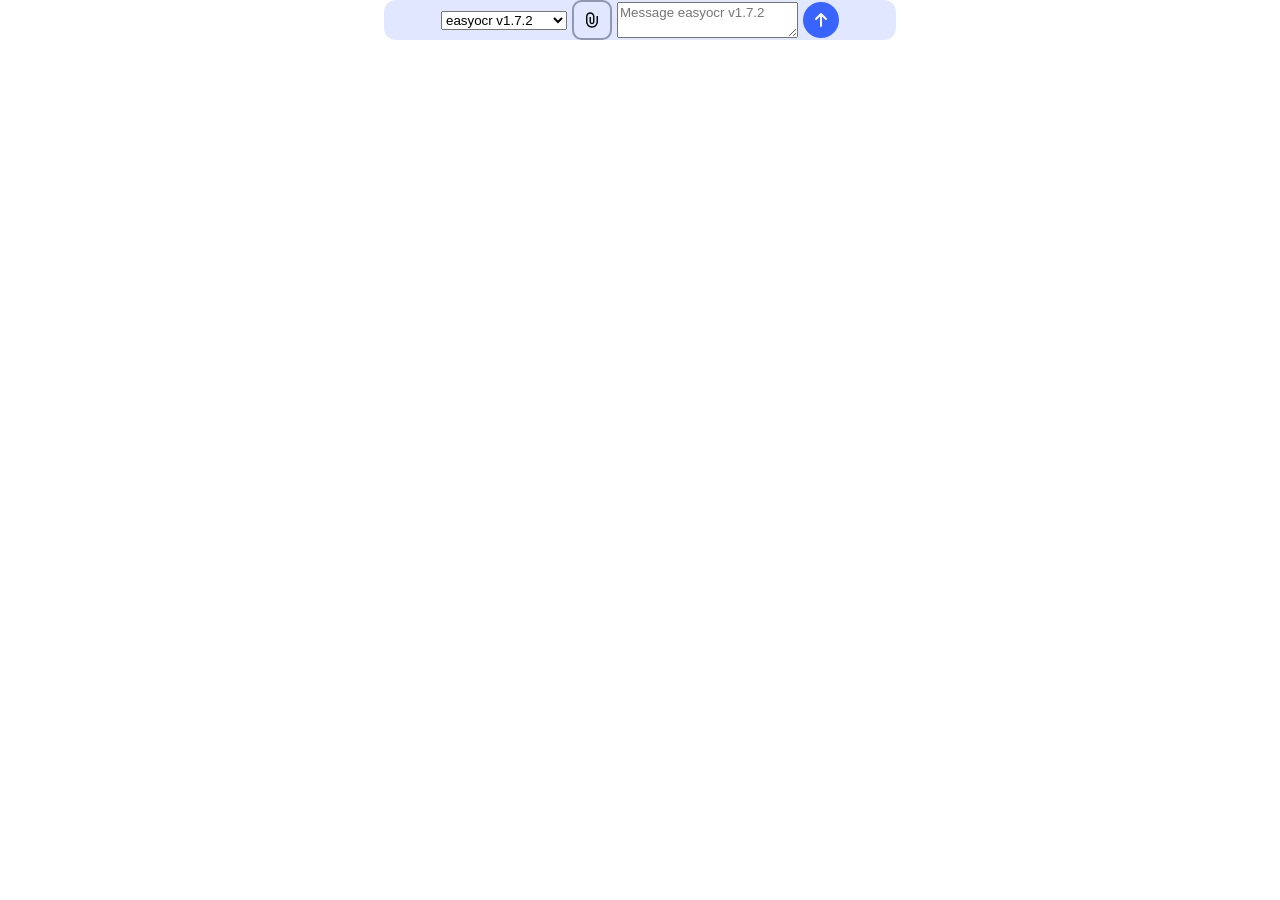
<file: Frontend/index.html>
<!doctype html>
<html>
  <head>
    <link rel="stylesheet" href="style.css" />
  </head>

  <body>
    <div class="flex justify-center">
      <div class="flex justify-center align-center prompt-bar">
        <div class="flex">
          <select class="cursor-pointer selector">
            <option value="easyocr v1.7.2">easyocr v1.7.2</option>
            <option value="DeepSeek-OCR2">DeepSeek-OCR2</option>
          </select>
        </div>

        <div role="button" class="attach-btn">
          <div class="flex justify-center align-center cursor-pointer user-select attach-btn-bg">
              <div class="flex">
                <svg width="16" height="16" viewBox="0 0 16 16">
                  <path
                    d="M5.5498 9.75V5H6.9502V9.75C6.9502 10.3299 7.4201 10.7998 8 10.7998C8.5799 10.7998 9.0498 10.3299 9.0498 9.75V4.5C9.0498 2.9536 7.7964 1.7002 6.25 1.7002C4.7036 1.7002 3.4502 2.9536 3.4502 4.5V9.75C3.4502 12.2629 5.4871 14.2998 8 14.2998C10.5129 14.2998 12.5498 12.2629 12.5498 9.75V4H13.9502V9.75C13.9502 13.0361 11.2861 15.7002 8 15.7002C4.71391 15.7002 2.0498 13.0361 2.0498 9.75V4.5C2.04981 2.1804 3.9304 0.299806 6.25 0.299805C8.5696 0.299805 10.4502 2.1804 10.4502 4.5V9.75C10.4502 11.1031 9.3531 12.2002 8 12.2002C6.6469 12.2002 5.5498 11.1031 5.5498 9.75Z"
                    fill="currentColor"
                  ></path>
                </svg>
              </div>
          </div>
        </div>

        <input class="fileinput" type="file" accept="image/*" />
        <div class="flex">
          <textarea class="promptbox"></textarea>
        </div>
        <div role="button" class="submit-btn">
          <div class="flex justify-center align-center cursor-pointer user-select submit-btn-bg">
            <div class="flex">
              <svg width="20" height="20" viewBox="0 0 20 20">
                <path
                  d="M9 16V6.414L5.707 9.707a1 1 0 1 1-1.414-1.414l5-5 .076-.069a1 1 0 0 1 1.338.069l5 5 .068.076a1 1 0 0 1-1.406 1.406l-.076-.068L11 6.414V16a1 1 0 1 1-2 0"
                ></path>
              </svg>
            </div>
          </div>
        </div>
      </div>
    </div>
    <script src="./static/index.js"></script>
  </body>
</html>
</file>
<file: Frontend/style.css>
* {
    margin: 0%;
}

:root {
    --diameter: 36px;
}

.flex {
    display: flex;
}

.justify-center {
    justify-content: center;
}

.user-select {
    user-select: none;
}

.cursor-pointer {
    cursor: pointer;
}

.align-center {
    align-items: center;
}

.fileinput {
    display: none;
}

.promptbox {
    font-family: Arial, Helvetica, sans-serif;
}

.item {

    border: 5px #ff0000 solid;
}

.attach-btn-bg {
    height: var(--diameter);
    width: var(--diameter);
    border-radius: 24%;

    border: 2px #757d97be solid;

}

.submit-btn-bg {

    height: var(--diameter);
    width: var(--diameter);
    border-radius: 50%;
    background-color: #3964fe;
    fill: #fff;
}
.submit-btn {
    margin-left: 0%;
}
.prompt-bar {
    display: flex;
    gap: 5px;
    width: 40%;
    background-color: #e0e7ff;
    border-radius: 12px;
}

/* .prompt-bar {
    bottom: 0;
    position:sticky;
} */
</file>
